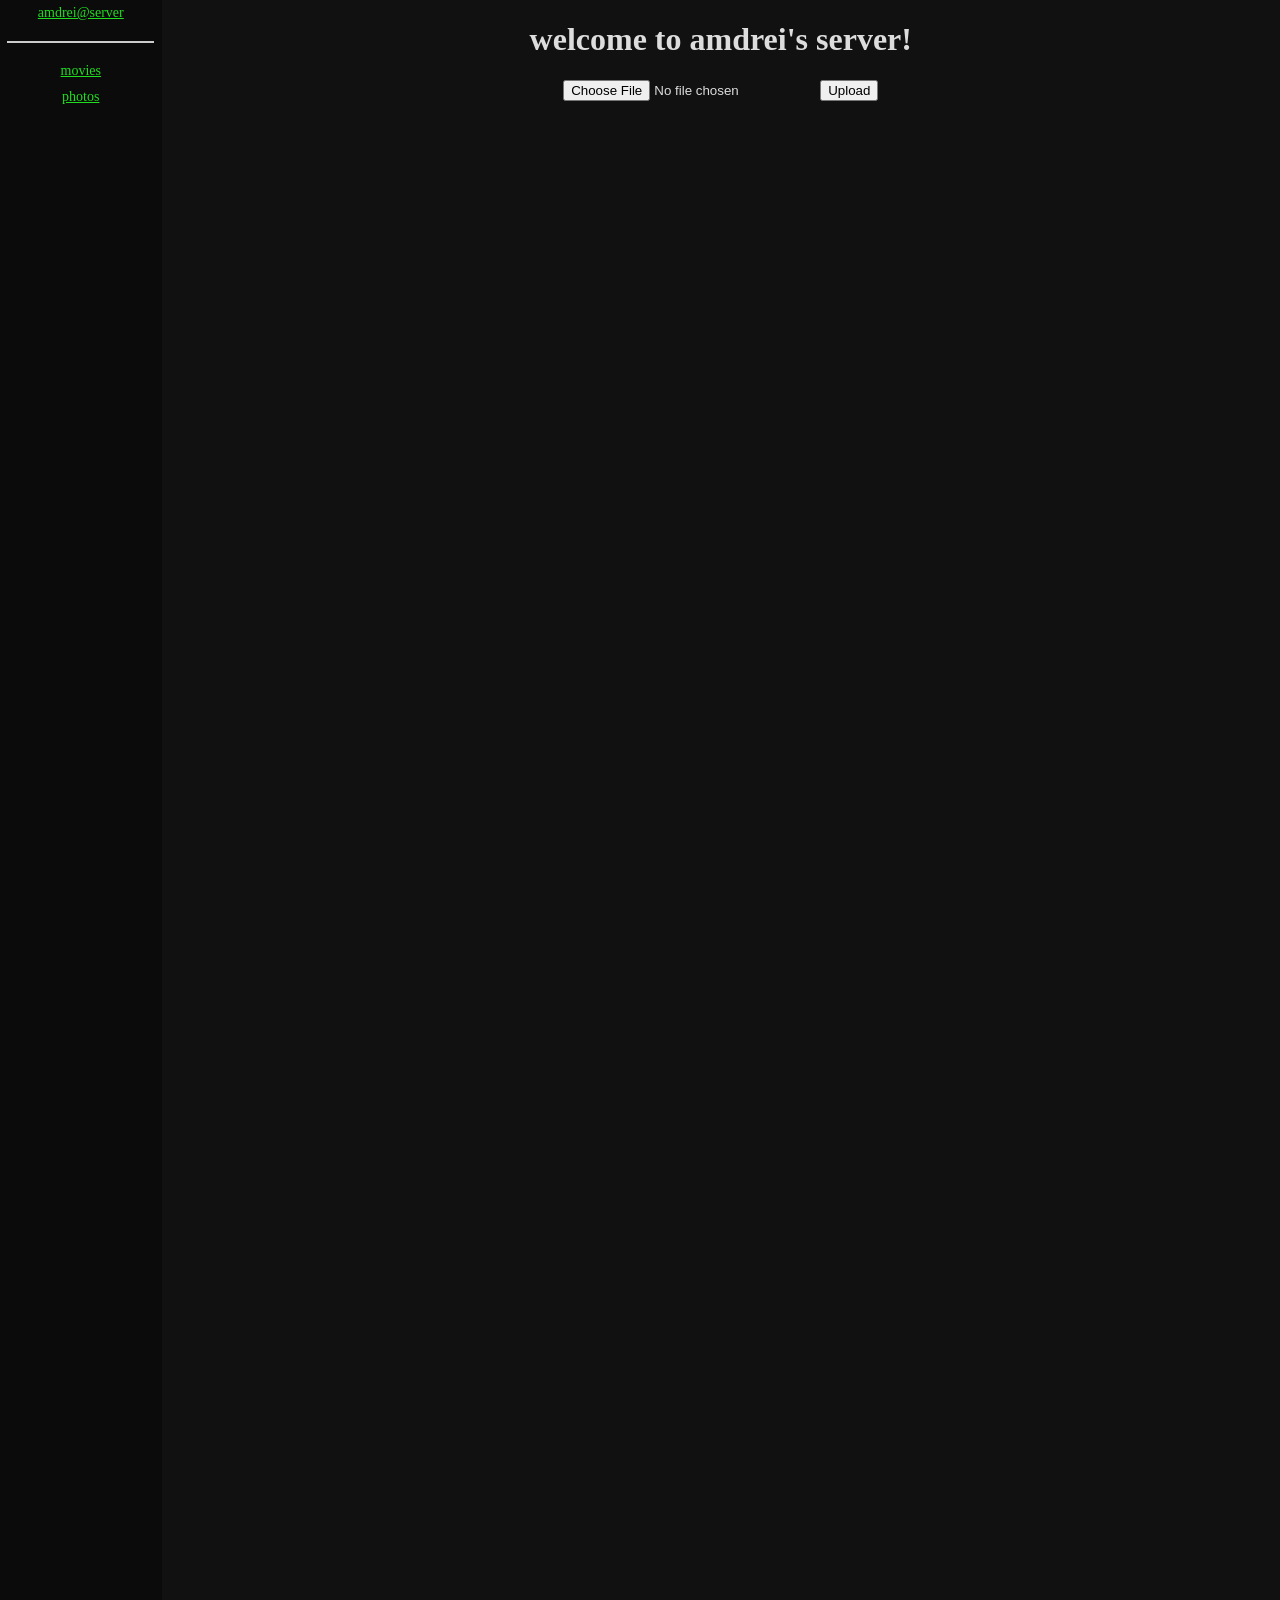
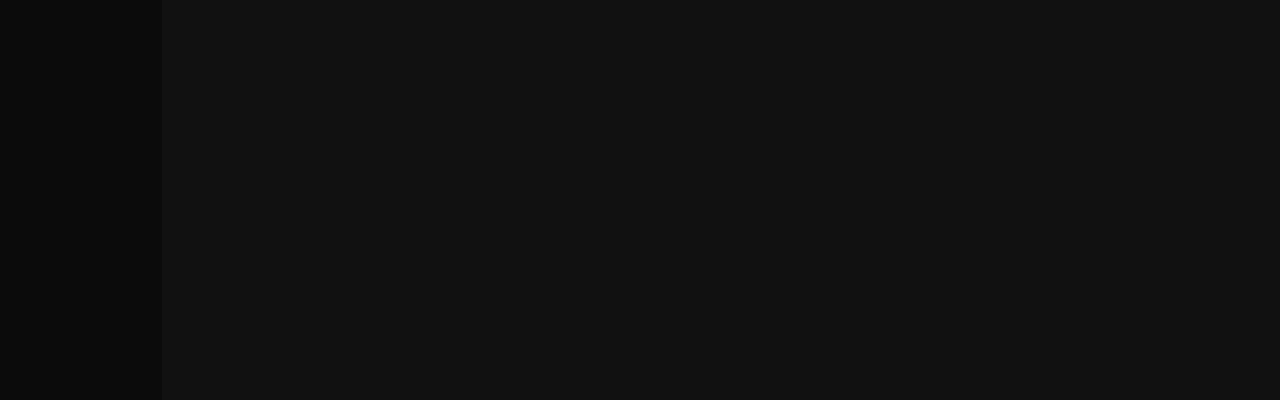
<file: public/index.html>
<!DOCTYPE html>
<html>
	<head>
		<link rel="stylesheet" href="css/style.css" />
		<link rel="stylesheet" href="css/index.css" />

		<title>amdrei's server</title>
	</head>

	<body>
		<div class="app">
			<div class="sidebar">
				<a href="index.html">amdrei@server</a>
				<bar></bar>
				<a href="">movies</a>
				<a href="photos.html">photos</a>
			</div>
			<div class="display">
				<h1>welcome to amdrei's server!</h1>

				<div class="upload-section">
					<form action="/upload" method="post" enctype="multipart/form-data">
						<input type="file" name="file" required>
						<button type="submit">Upload</button>
					</form>
				</div>
			</div>
		</div>
	</body>
</html>
</file>
<file: public/css/style.css>
body {
	margin: 0;

	--background-color: #111111;
	--text-color: #ddd;
	--link-color: #20dd20;
	--bar-color: #ccc;

	background: var(--background-color);
	color: var(--text-color);
}

.app {
	display: flex;
}

a {
	color: var(--link-color);
}

bar {
	width: 90%;
	height: 0px;

	margin: 15px 0;

	border: 1px solid var(--bar-color);
}

.display {
	width: 90%;
	margin: 0 auto;
	
	text-align: center;
}
</file>
<file: public/css/index.css>
.sidebar {
	width: 13%;
	height: 2000px;
	background: #00000060;

	display: flex;
	flex-direction: column;
	align-items: center;
}

.sidebar a {
	font-size: 14px;
	margin: 5px 0;
}
</file>
